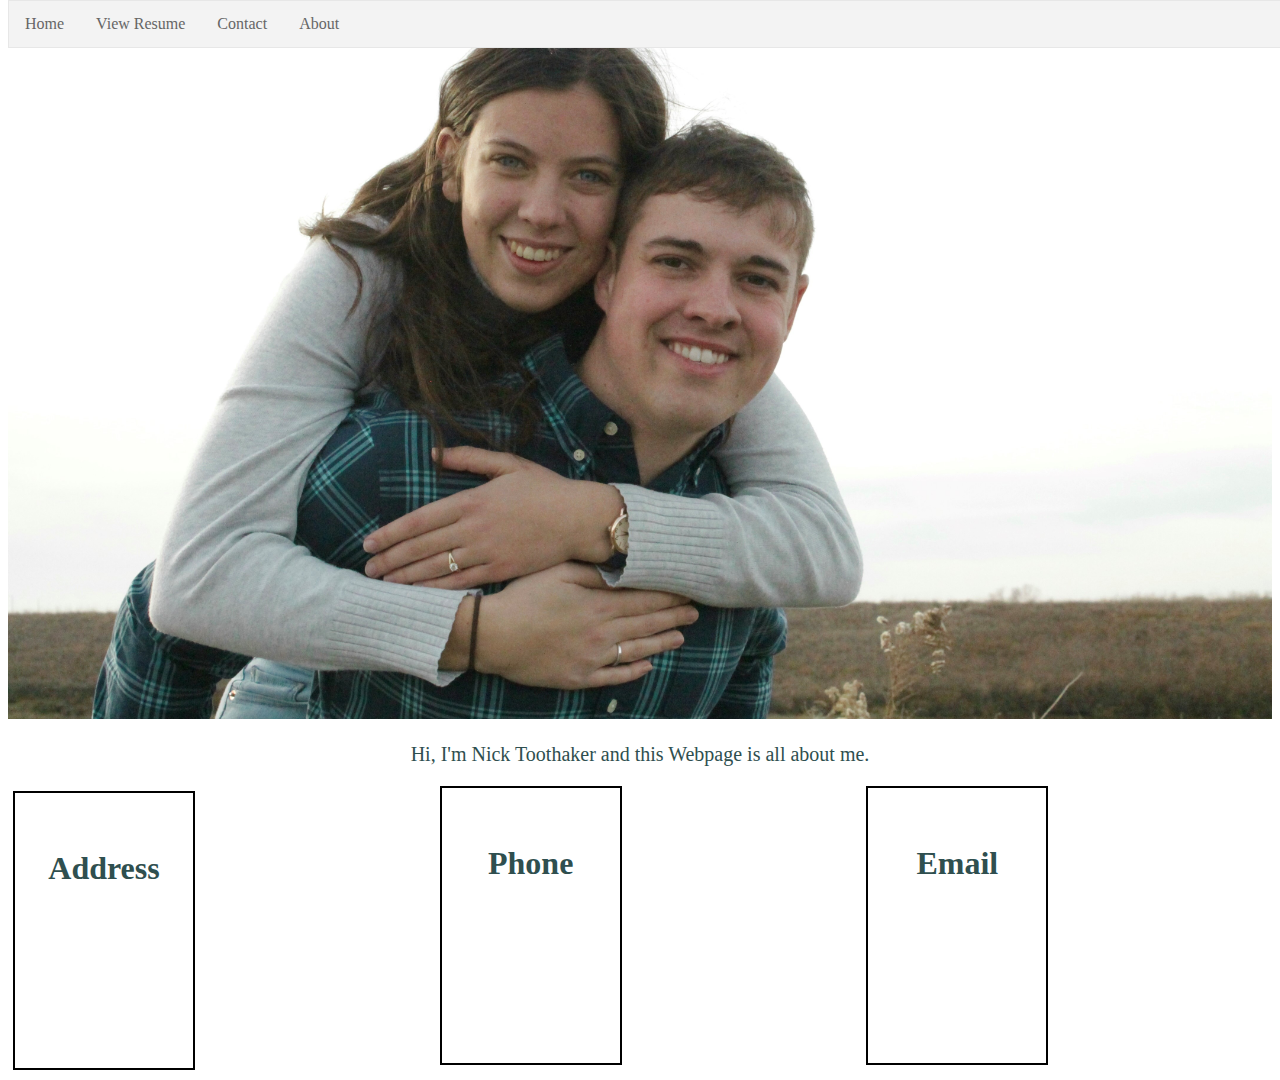
<file: index.html>
<!DOCTYPE html>
<html lang="en">
<head>
    <meta charset="UTF-8">
    <meta http-equiv="X-UA-Compatible" content="IE=edge">
    <meta name="viewport" content="width=device-width, initial-scale=1.0">
    <title>Nick Toothaker</title>
    <link rel="icon" href="iconn.png">
    <link rel="stylesheet" href="styles.css">
    <script type="javascript" src="image.js"></script>

</head>

<header>
    <ul>
        <li><a href="index.html">Home</a></li>
        <li><a href="resume.html">View Resume</a></li>
        <li><a href="contact.asp">Contact</a></li>
        <li><a href="about.asp">About</a></li>
      </ul>
</header>

<body>
    <section>
        <div id="scroll image">
            <img src="IMG_2807.JPG" alt="N+R" width="100%" height="auto" class="test">
        </div>
       
       <p>
        Hi, I'm Nick Toothaker and this Webpage is all about me. <br>
       </p>
    </section>
    
</body>

<section class="contact-section">
    
    <div class="tile">
        <h3>Address</h3>
    </div>

    <div class="tile">
        <h3>Phone</h3>
    </div>

    <div class="tile">
        <h3>Email</h3>
    </div>
</section>

    <!-- <div class="container px-4 px-lg-5">
        <div class="row gx-4 gx-lg-5">
            <div class="col-md-4 mb-3 mb-md-0">
                <div class="card py-4 h-100">
                    <div class="card-body text-center">
                        <i class="fas fa-map-marked-alt text-primary mb-2"></i>
                        <h4 class="text-uppercase m-0">Address</h4>
                        <hr class="my-4 mx-auto" />
                        <div class="small text-black-50">4923 Market Street, Orlando FL</div>
                    </div>
                </div>
            </div>
            <div class="col-md-4 mb-3 mb-md-0">
                <div class="card py-4 h-100">
                    <div class="card-body text-center">
                        <i class="fas fa-envelope text-primary mb-2"></i>
                        <h4 class="text-uppercase m-0">Email</h4>
                        <hr class="my-4 mx-auto" />
                        <div class="small text-black-50"><a href="#!">toothak4@gmail.com</a></div>
                    </div>
                </div>
            </div>
            <div class="col-md-4 mb-3 mb-md-0">
                <div class="card py-4 h-100">
                    <div class="card-body text-center">
                        <i class="fas fa-mobile-alt text-primary mb-2"></i>
                        <h4 class="text-uppercase m-0">Phone</h4>
                        <hr class="my-4 mx-auto" />
                        <div class="small text-black-50">(309) 294-9566</div>
                    </div>
                </div>
            </div>
        </div>
        <div class="social d-flex justify-content-center">
            <a class="mx-2" href="#!"><i class="fab fa-twitter"></i></a>
            <a class="mx-2" href="#!"><i class="fab fa-facebook-f"></i></a>
            <a class="mx-2" href="#!"><i class="fab fa-github"></i></a>
        </div>
    </div> -->
</section>

</html>
</file>
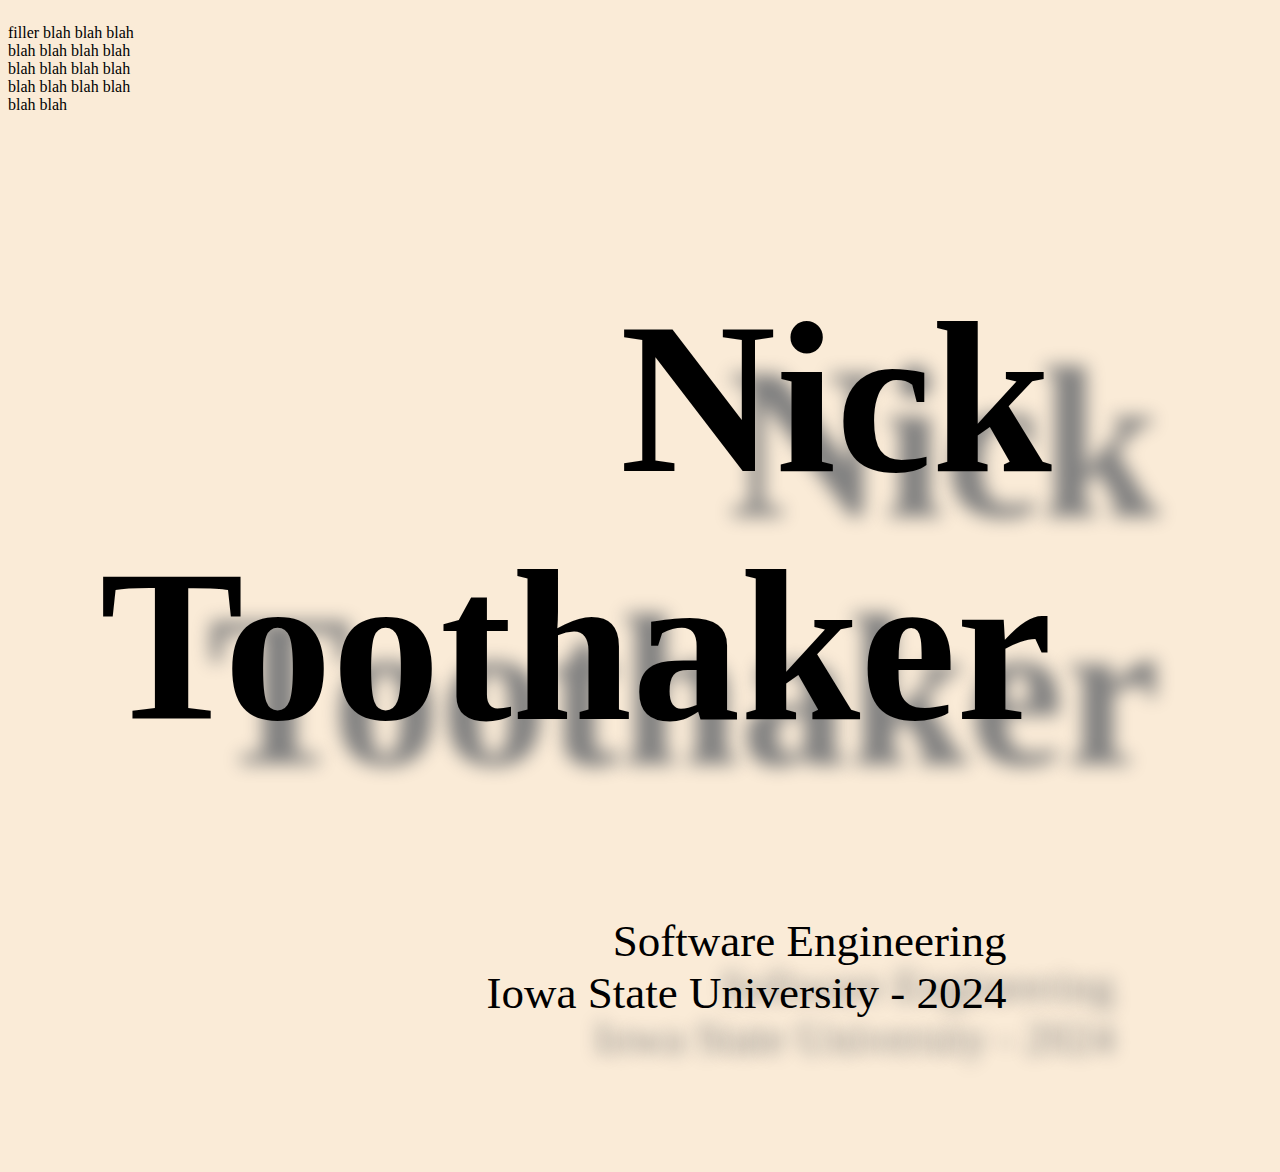
<file: concept_0/index.html>
<!DOCTYPE html>
<html lang="en">

<head>
    <meta charset="UTF-8">
    <meta http-equiv="X-UA-Compatible" content="IE=edge">
    <meta name="viewport" content="width=device-width, initial-scale=1.0">
    <link rel="icon" href="iconn.png">
    <link rel="stylesheet" href="styles.css">
    <script type="text/javascript" src="index.js"></script>
    <title>Nick Toothaker</title>
</head>

<body>
    <div class="column-left">
        <p>filler blah blah blah blah blah blah blah blah blah blah blah blah blah blah blah blah blah </p>
    </div>
    <div class="column-right">
        <div>
            <h1 class="name">Nick Toothaker</h1>
            <p class="words">Software Engineering <br> Iowa State University - 2024</p>
            <p id="text"></p>
        </div>

    </div>
</body>

</html>
</file>
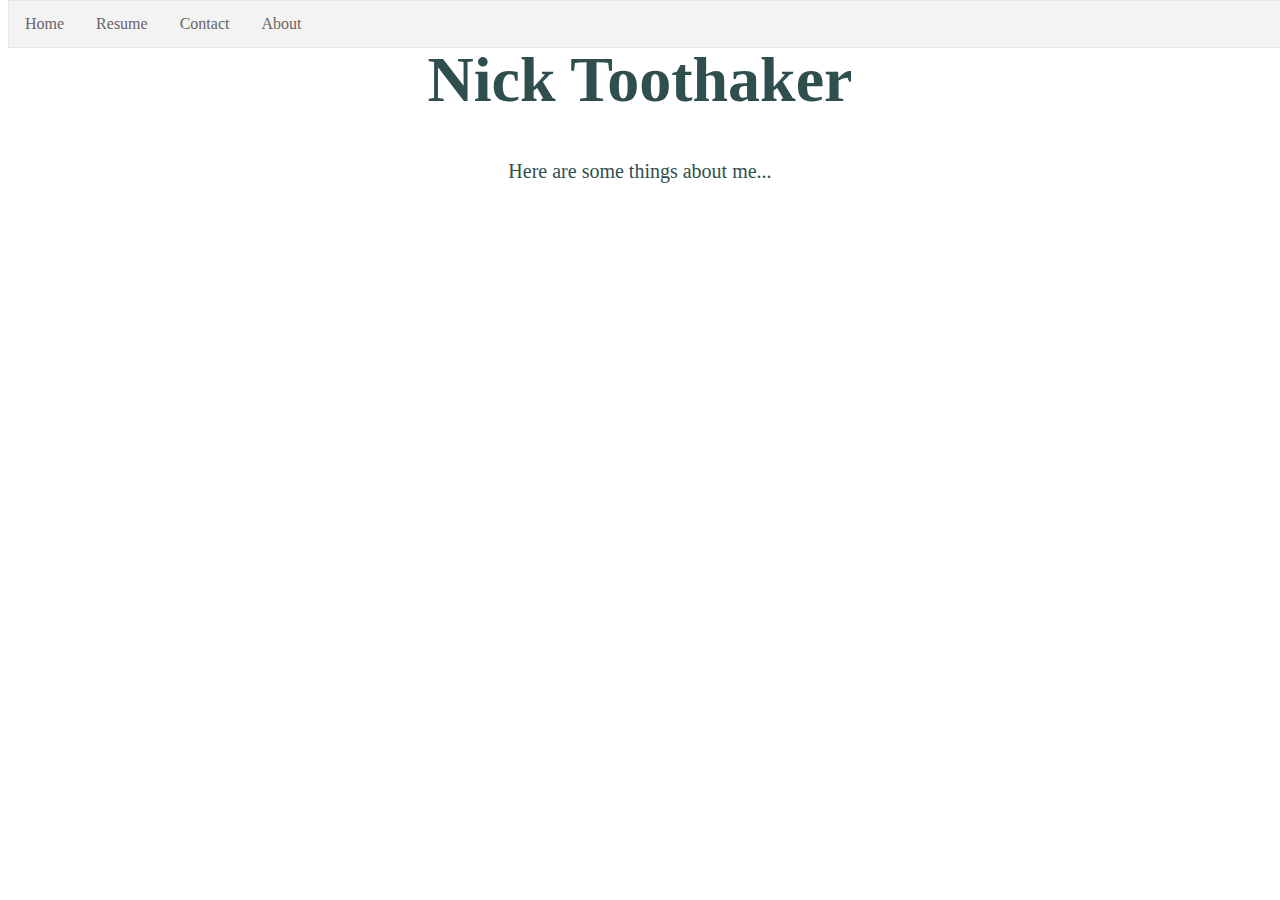
<file: about.html>
<!DOCTYPE html>
<html lang="en">
<head>
    <meta charset="UTF-8">
    <meta http-equiv="X-UA-Compatible" content="IE=edge">
    <meta name="viewport" content="width=device-width, initial-scale=1.0">
    <title>Nick Toothaker</title>
    <link rel="icon" href="iconn.png">
    <link rel="stylesheet" href="styles.css">

</head>

<header>
    <ul>
        <li><a href="index.html">Home</a></li>
        <li><a href="resume.html">Resume</a></li>
        <li><a href="contact.html">Contact</a></li>
        <li><a href="about.html">About</a></li>
      </ul>
</header>

<body>
    <h1>Nick Toothaker</h1>
    <p>Here are some things about me...</p>      
</body>
</html>
</file>
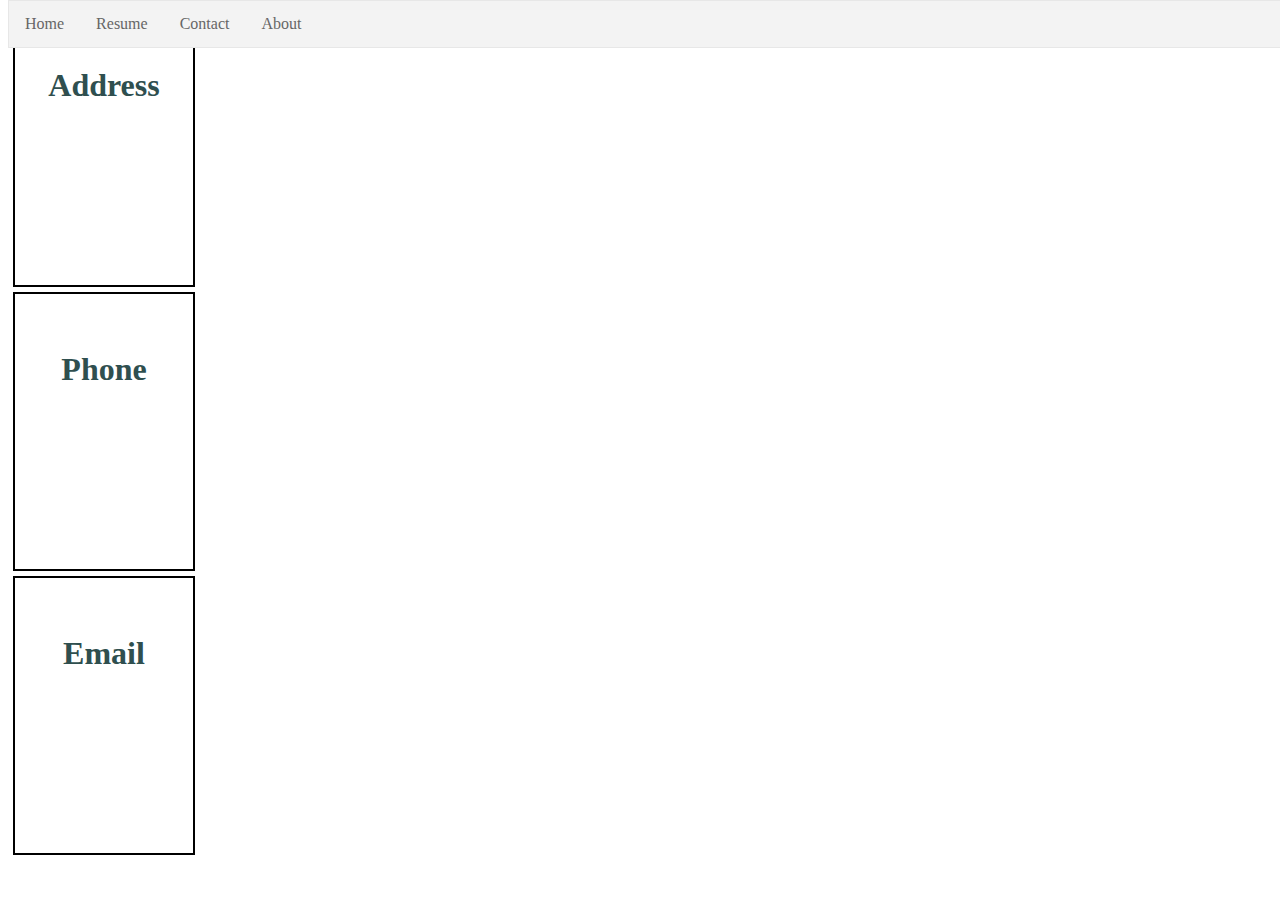
<file: contact.html>
<!DOCTYPE html>
<html lang="en">
<head>
    <meta charset="UTF-8">
    <meta http-equiv="X-UA-Compatible" content="IE=edge">
    <meta name="viewport" content="width=device-width, initial-scale=1.0">
    <title>Nick Toothaker</title>
    <link rel="icon" href="iconn.png">
    <link rel="stylesheet" href="styles.css">

</head>

<header>
    <ul>
        <li><a href="index.html">Home</a></li>
        <li><a href="resume.html">Resume</a></li>
        <li><a href="contact.html">Contact</a></li>
        <li><a href="about.html">About</a></li>
      </ul>
</header>

<body>
    <div class="tile">
        <h3>Address</h3>
    </div>

    <div class="tile">
        <h3>Phone</h3>
    </div>

    <div class="tile">
        <h3>Email</h3>
    </div>      
</body>
</html>
</file>
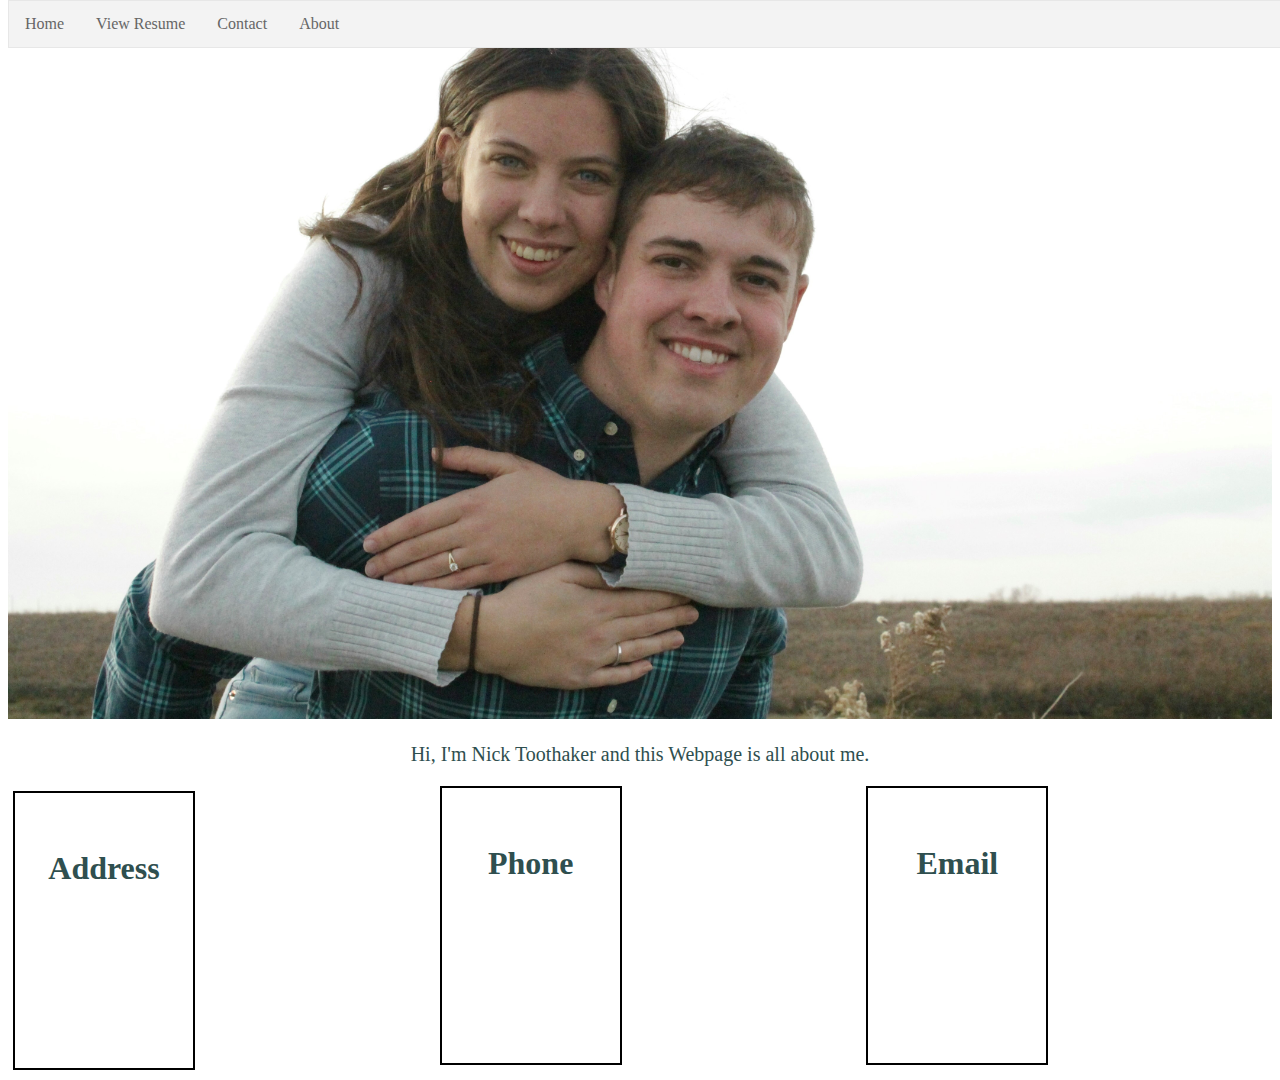
<file: nicktoothaker.html>
<!DOCTYPE html>
<html lang="en">
<head>
    <meta charset="UTF-8">
    <meta http-equiv="X-UA-Compatible" content="IE=edge">
    <meta name="viewport" content="width=device-width, initial-scale=1.0">
    <title>Nick Toothaker</title>
    <link rel="icon" href="iconn.png">
    <link rel="stylesheet" href="styles.css">
    <script type="javascript" src="image.js"></script>

</head>

<header>
    <ul>
        <li><a href="nicktoothaker.html">Home</a></li>
        <li><a href="resume.html">View Resume</a></li>
        <li><a href="contact.asp">Contact</a></li>
        <li><a href="about.asp">About</a></li>
      </ul>
</header>

<body>
    <section>
        <div id="scroll image">
            <img src="IMG_2807.JPG" alt="N+R" width="100%" height="auto" class="test">
        </div>
       
       <p>
        Hi, I'm Nick Toothaker and this Webpage is all about me. <br>
       </p>
    </section>
    
</body>

<section class="contact-section">
    
    <div class="tile">
        <h3>Address</h3>
    </div>

    <div class="tile">
        <h3>Phone</h3>
    </div>

    <div class="tile">
        <h3>Email</h3>
    </div>
</section>

    <!-- <div class="container px-4 px-lg-5">
        <div class="row gx-4 gx-lg-5">
            <div class="col-md-4 mb-3 mb-md-0">
                <div class="card py-4 h-100">
                    <div class="card-body text-center">
                        <i class="fas fa-map-marked-alt text-primary mb-2"></i>
                        <h4 class="text-uppercase m-0">Address</h4>
                        <hr class="my-4 mx-auto" />
                        <div class="small text-black-50">4923 Market Street, Orlando FL</div>
                    </div>
                </div>
            </div>
            <div class="col-md-4 mb-3 mb-md-0">
                <div class="card py-4 h-100">
                    <div class="card-body text-center">
                        <i class="fas fa-envelope text-primary mb-2"></i>
                        <h4 class="text-uppercase m-0">Email</h4>
                        <hr class="my-4 mx-auto" />
                        <div class="small text-black-50"><a href="#!">toothak4@gmail.com</a></div>
                    </div>
                </div>
            </div>
            <div class="col-md-4 mb-3 mb-md-0">
                <div class="card py-4 h-100">
                    <div class="card-body text-center">
                        <i class="fas fa-mobile-alt text-primary mb-2"></i>
                        <h4 class="text-uppercase m-0">Phone</h4>
                        <hr class="my-4 mx-auto" />
                        <div class="small text-black-50">(309) 294-9566</div>
                    </div>
                </div>
            </div>
        </div>
        <div class="social d-flex justify-content-center">
            <a class="mx-2" href="#!"><i class="fab fa-twitter"></i></a>
            <a class="mx-2" href="#!"><i class="fab fa-facebook-f"></i></a>
            <a class="mx-2" href="#!"><i class="fab fa-github"></i></a>
        </div>
    </div> -->
</section>

</html>
</file>
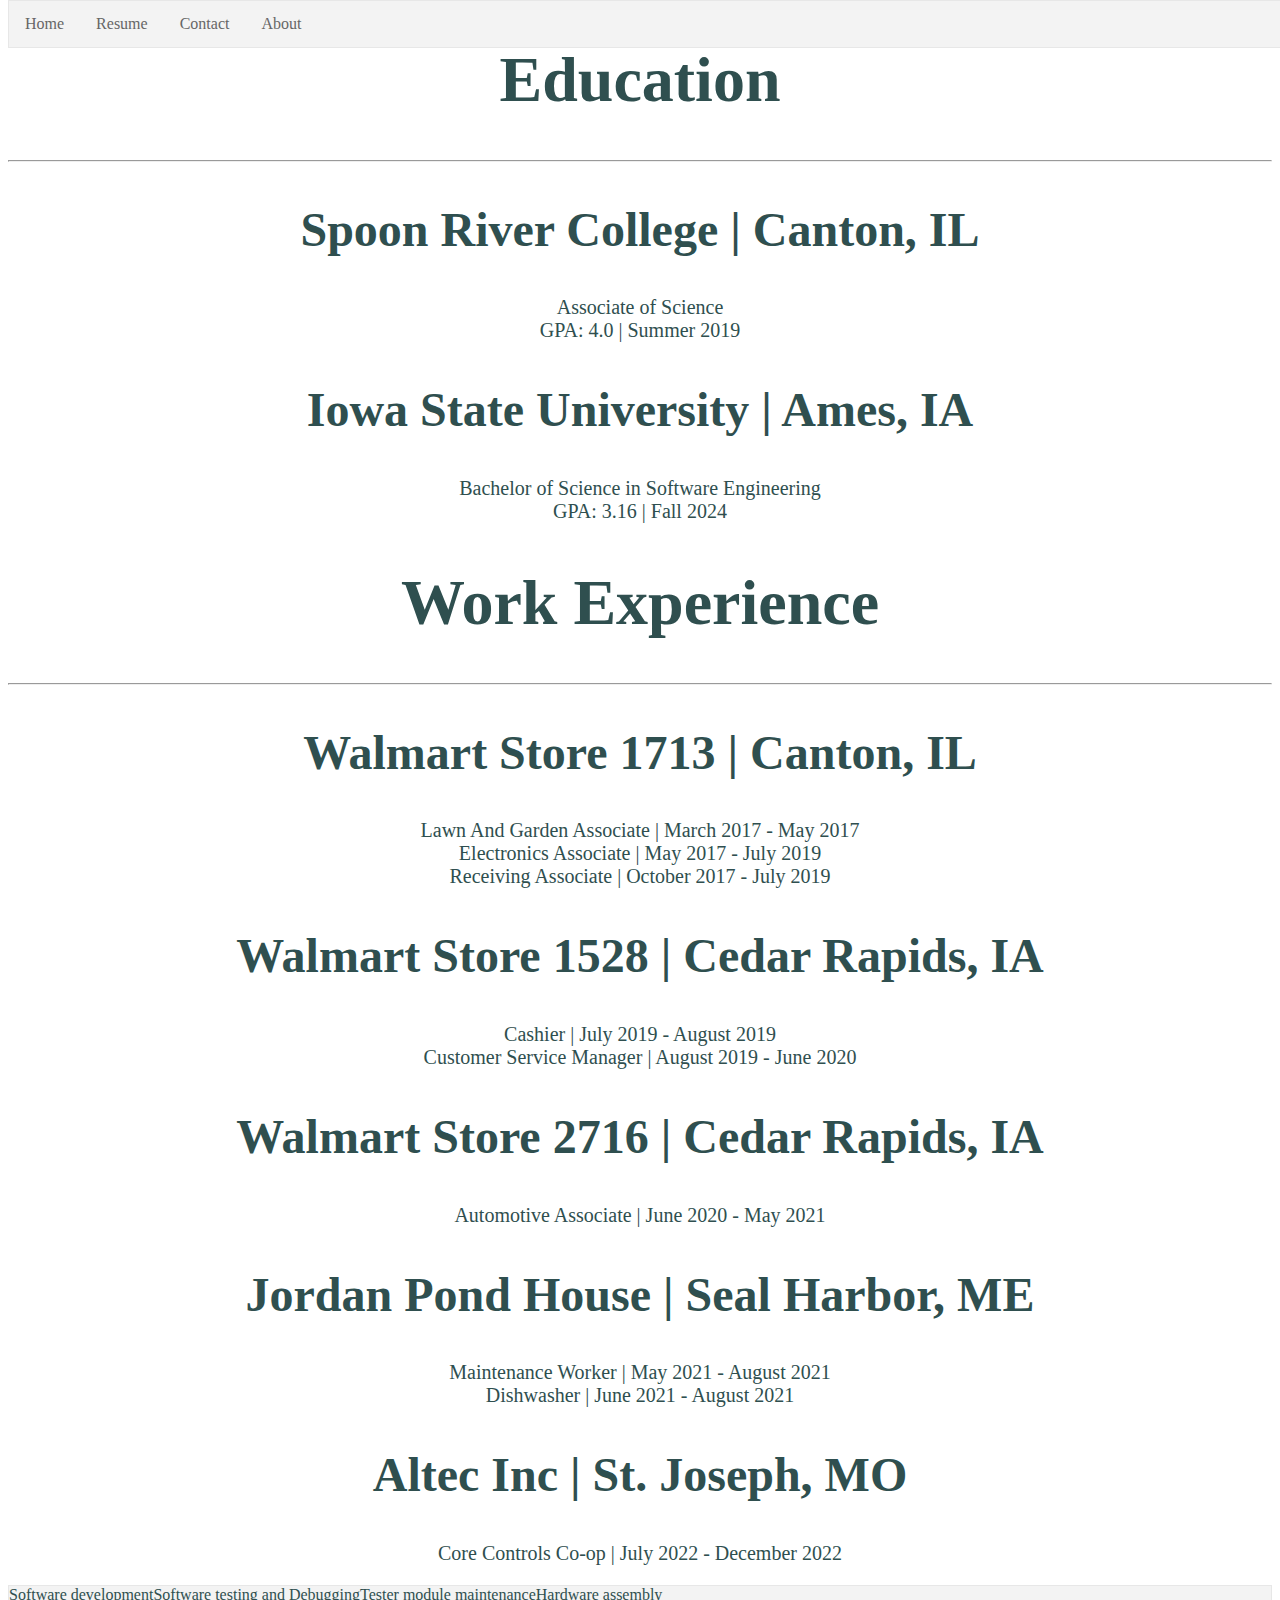
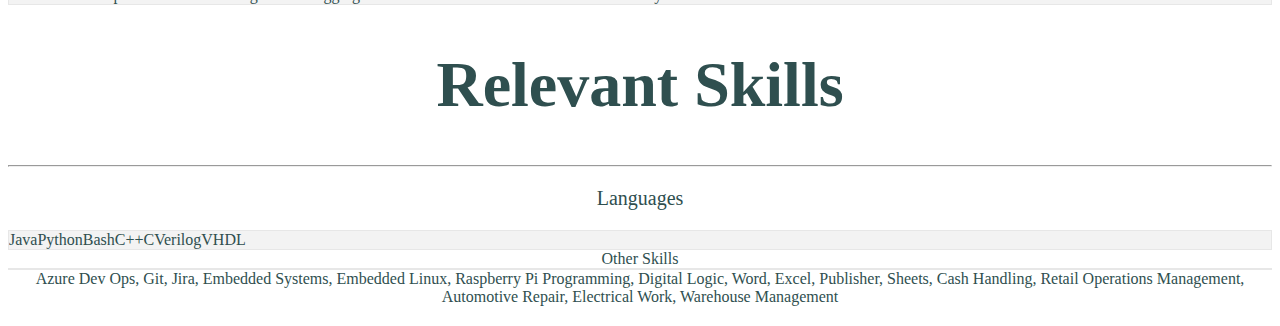
<file: resume.html>
<!DOCTYPE html>
<html lang="en">
<head>
    <meta charset="UTF-8">
    <meta http-equiv="X-UA-Compatible" content="IE=edge">
    <meta name="viewport" content="width=device-width, initial-scale=1.0">
    <title>Nick Toothaker</title>
    <link rel="icon" href="iconn.png">
    <link rel="stylesheet" href="styles.css">

</head>

<header>
    <ul>
        <li><a href="index.html">Home</a></li>
        <li><a href="resume.html">Resume</a></li>
        <li><a href="contact.html">Contact</a></li>
        <li><a href="about.html">About</a></li>
      </ul>
</header>

<body>
    <h1>Education</h1><hr>
        <h2>Spoon River College | Canton, IL</h2>  
            <p>
                Associate of Science <br>
                GPA: 4.0 | Summer 2019 <br>
            </p> 
        <h2>Iowa State University | Ames, IA</h2>  
            <p>
                Bachelor of Science in Software Engineering <br>
                GPA: 3.16 | Fall 2024 <br>
            </p> 
    <h1>Work Experience</h1><hr>
        <h2>Walmart Store 1713 | Canton, IL</h2>     
            <p>
                Lawn And Garden Associate | March 2017 - May 2017 <br>        
                Electronics Associate | May 2017 - July 2019 <br>    
                Receiving Associate | October 2017 - July 2019 <br>
            </p> 
        <h2>Walmart Store 1528 | Cedar Rapids, IA</h2>     
            <p>
                Cashier | July 2019 - August 2019 <br>
                Customer Service Manager | August 2019 - June 2020 <br>    
            </p> 
        <h2>Walmart Store 2716 | Cedar Rapids, IA</h2>     
            <p>
                Automotive Associate | June 2020 - May 2021 <br>    
            </p>   
        <h2>Jordan Pond House | Seal Harbor, ME</h2>     
            <p>
                Maintenance Worker | May 2021 - August 2021 <br>
                Dishwasher | June 2021 - August 2021 <br>    
            </p> 
        <h2>Altec Inc | St. Joseph, MO</h2>     
            <p>
                Core Controls Co-op | July 2022 - December 2022 <br>
                <ul class="list">
                    <li>Software development</li>
                    <li>Software testing and Debugging</li>
                    <li>Tester module maintenance</li>
                    <li>Hardware assembly</li>      	        
                </ul>   
            </p>    
    <h1>Relevant Skills</h1><hr>  
        <p>
            Languages
            <ul class="list">
                <li>Java</li>
                <li>Python</li>
                <li>Bash</li>
                <li>C++</li>
                <li>C</li>
                <li>Verilog</li>
                <li>VHDL</li>
            </ul>
            Other Skills
            <ul>
                <li></li>
                <li></li>
                <li></li>
            </ul>
    Azure Dev Ops, Git, Jira, Embedded Systems, Embedded Linux, Raspberry Pi Programming, Digital Logic, Word, Excel, Publisher, Sheets, Cash Handling, Retail Operations Management, Automotive Repair, Electrical Work, Warehouse Management <br>
        </p>       
</body>
</html>
</file>
<file: styles.css>
h1 {
    font-size: 400%;
}
h2 {
    font-size: 300%;
}
h3 {
    font-size: 200%;
}    
p {
    font-size: 125%;
}
body {    
    text-align: center;
    font-family:'Times New Roman', Times, serif;
    color: darkslategrey;
}
header {
    position: fixed;
    top: 0;
    width: 100dvw;
}
ul {
    list-style-type: none;
    margin: 0;
    padding: 0;
    overflow: hidden;
    border: 1px solid #e7e7e7;
    background-color: #f3f3f3;
}
  
li {
    float: left;
}
  
li a {
    display: block;
    color: #666;
    text-align: center;
    padding: 14px 16px;
    text-decoration: none;
}
  
li a:hover:not(.active) {
    background-color: #ddd;
}
  
li a.active {
    color: white;
    background-color: #04AA6D;
}

.contact-section {
    columns: 3;
}
.tile {
    /* vertical-align: auto; */

    width: 10vw;
    height: 25dvh;
    margin: 5px;
    padding: 25px;
    border: 2pt solid black;
}
.list {
    align-content: center;
}
</file>
<file: concept_0/styles.css>
body {
    font-family: 'Brush Script MT', cursive;
    background-color: antiquewhite;
}

.name {
    font-size: 24vmin;
    text-align: right;
    padding-right: 12vmin;
    text-shadow: 12vmin 5vmin 2vmin gray;
}

.name:hover {
    font-size: 28vmin;
    text-align: right;
    padding-right: 7.5vmin;
    text-shadow: 10vmin 4vmin 2vmin gray;
}

.words {
    font-size: 5vmin;
    text-align: right;
    padding-right: 12vmax;
    text-shadow: 12vmin 5vmin 2vmin gray;
    padding-bottom: 12vmin;
}

.column-left {
    float: left;
    width: 10vmax;
}

.column-right {
    float: left;
    width: 90vmax;
}

.box {
    margin: auto;
    margin-top: 20vmax;
    width: 25vmax;
    padding: 10vmax;
}
</file>
